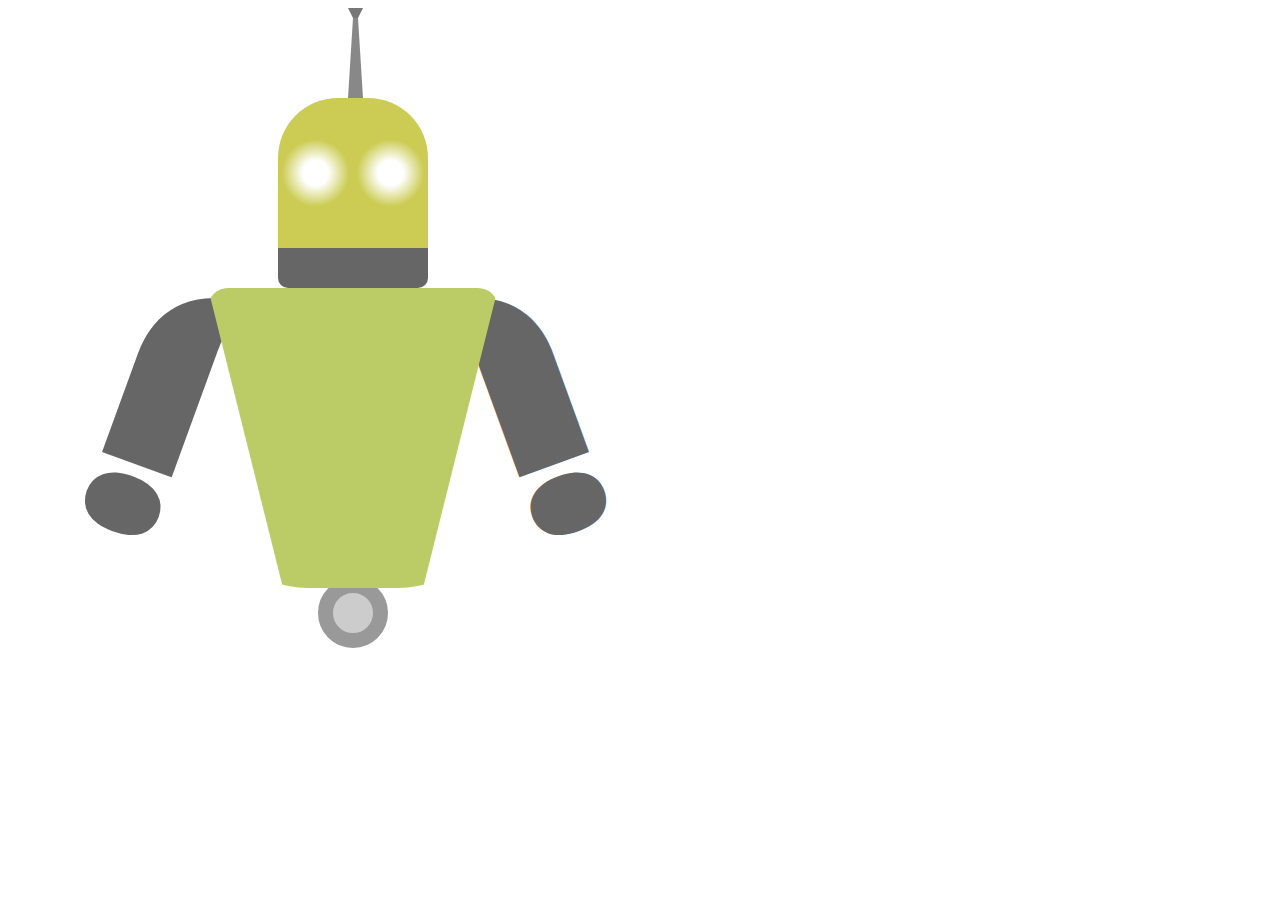
<file: robot.html>
<!DOCTYPE html>

<head>
  <link
    href="https://fonts.googleapis.com/css?family=Poller+One"
    rel="stylesheet"
    type="text/css"
  />

  <style>
    div {
      height: 150px;
      width: 300px;
    }

    .robot {
      position: relative;
      left: 200px;
    }

    .beep {
      width: 5px;
      height: 0px;
      border: 5px solid transparent;
      border-top: 10px solid #777;
      border-bottom: 80px solid #888;
      position: relative;
      left: 140px;
    }

    @keyframes blink {
      50% {
        background: radial-gradient(circle, red 15%, transparent 40%), #cc5;
      }
    }

    @-webkit-keyframes blink {
      50% {
        background: -webkit-radial-gradient(circle, red 15%, transparent 40%),
          #cc5;
      }
    }

    @-moz-keyframes blink {
      50% {
        background: -moz-radial-gradient(circle, red 15%, transparent 40%), #cc5;
      }
    }

    .brain {
      animation: blink 0.5s infinite;
      -webkit-animation: blink 0.5s infinite;
      -moz-animation: blink 0.5s infinite;
      background: radial-gradient(circle, white 15%, transparent 40%), #cc5;
      background: -moz-radial-gradient(circle, white 15%, transparent 40%), #cc5;
      background: -webkit-radial-gradient(circle, white 15%, transparent 40%),
        #cc5;
      background-size: 75px 150px;
      height: 150px;
      width: 150px;
      border-radius: 60px 60px 10px 10px;
      border-bottom: 40px solid #666;
      position: relative;
      left: 70px;
    }
    .torso {
      height: 0;
      width: 140px;
      border-top: 300px solid #bc6;
      border-left: 75px solid transparent;
      border-right: 75px solid transparent;
      border-radius: 20px 20px 100px 100px;
    }

    .right {
      font-family: "Poller One", verdana, arial, sans-serif;
      font-weight: bold;
      font-size: 250px;
      color: #666;
      transform: scaleY(-1) rotate(20deg);
      -webkit-transform: scaleY(-1) rotate(20deg);
      -moz-transform: scaleY(-1) rotate(20deg);
      z-index: -1;
      position: relative;
      top: -350px;
      left: 225px;
    }

    .left {
      font-family: "Poller One", verdana, arial, sans-serif;
      font-weight: bold;
      font-size: 250px;
      color: #666;
      transform: rotate(200deg);
      -webkit-transform: rotate(200deg);
      -moz-transform: rotate(200deg);
      position: relative;
      left: -400px;
      top: -200px;
      z-index: -1;
    }
    .foot {
      height: 40px;
      width: 40px;
      background: #ccc;
      border-radius: 40px;
      border: 15px solid #999;
      position: relative;
      left: 110px;
      top: -10px;
      z-index: -1;
    }
  </style>
</head>

<body>
  <div class="robot">
    <div class="beep"></div>
    <div class="brain"></div>
    <div class="torso">
      <div class="left">j</div>
      <div class="right">j</div>
    </div>
    <div class="foot"></div>
  </div>
</body>
</file>
